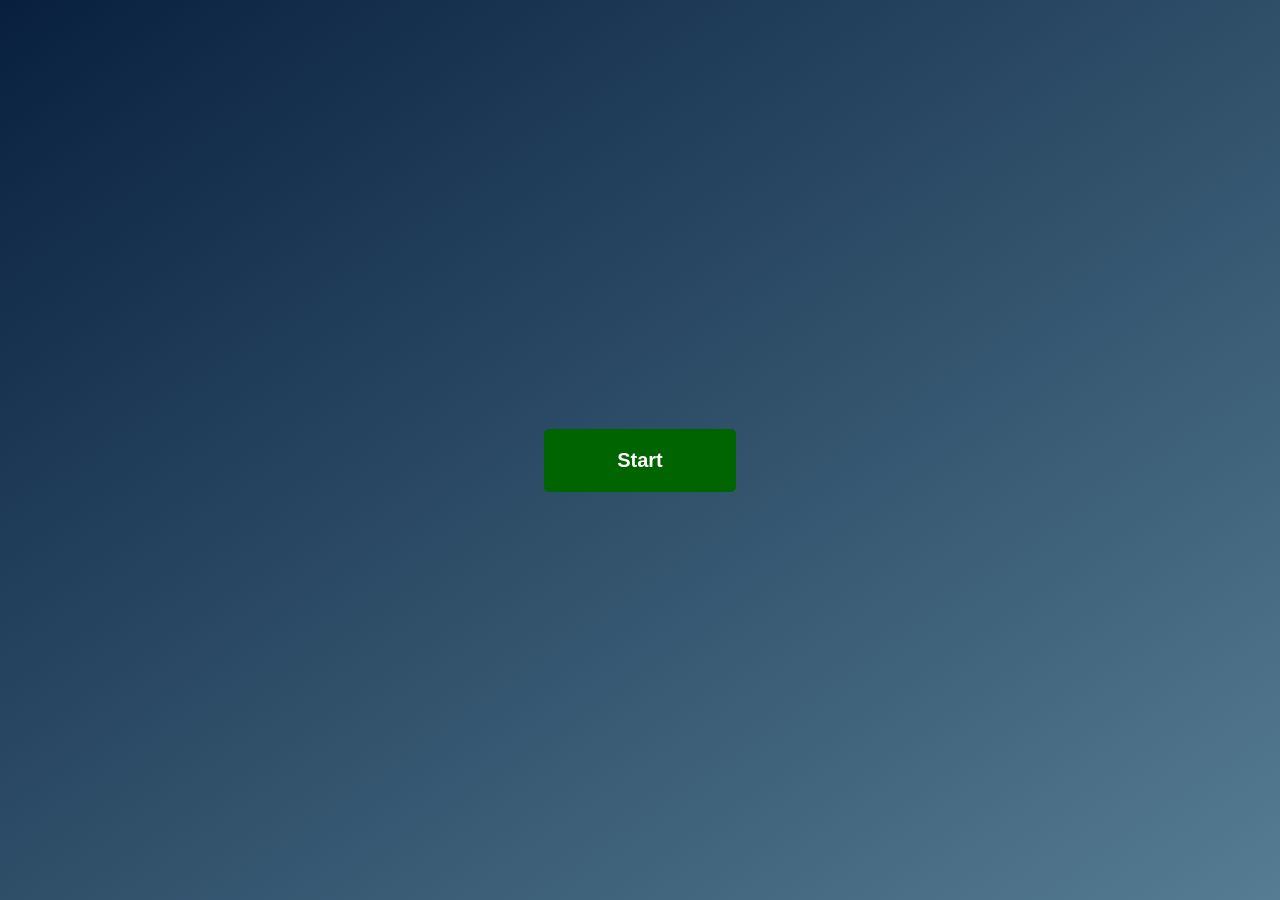
<file: Quiz/index.html>
<!DOCTYPE html>
<html lang="en">
<head>
    <meta charset="UTF-8">
    <meta http-equiv="X-UA-Compatible" content="IE=edge">
    <meta name="viewport" content="width=device-width, initial-scale=1.0">
    <link rel="stylesheet" href="style.css">
    <title>Quiz App using JavaScript</title>
</head>
<body>
    <div class="alert">Alert</div>
    <div class="btn startBtn">Start</div>
    <div class="container">
        <h1>Let's play a Quiz Game</h1>
        <div class="question"></div>
        <div class="choices"></div>
        <button class="btn nextBtn">Next</button>
        <div class="scoreCard"></div>
        <div class="timer"></div>
    </div>

    <script src="script.js"></script>
</body>
</html>
</file>
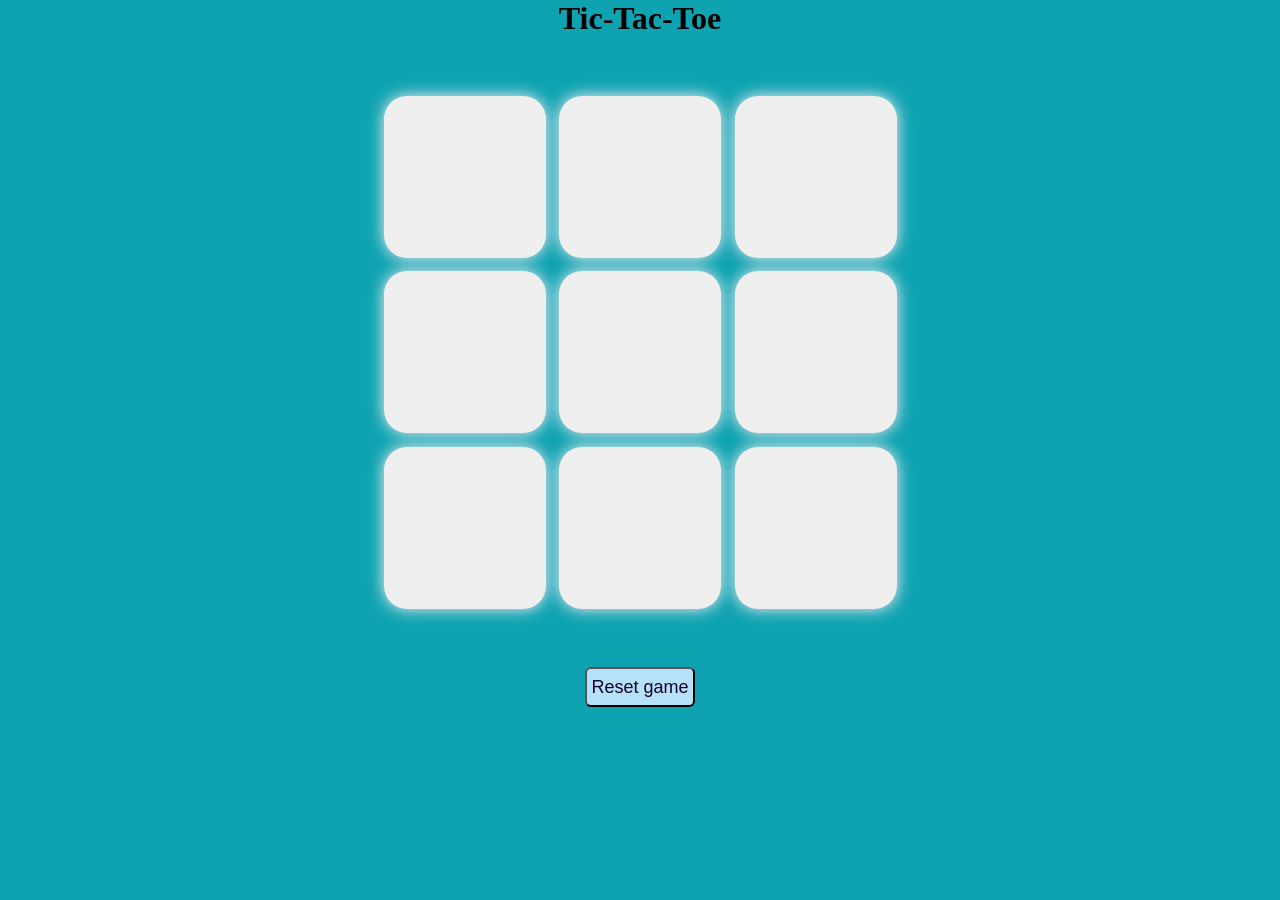
<file: inde.html>
<!DOCTYPE html>
<html lang="en">
<head>
    <meta charset="UTF-8">
    <meta name="viewport" content="width=device-width, initial-scale=1.0">
    <title>Document</title>
    <link rel="stylesheet" href="style.css">
</head>
<body>
    <div class="msg-conatiner hide">
        <p id="msg">Winner</p>
    </div>
    <main>
        <h1>Tic-Tac-Toe</h1>
        <div class="conatiner">
            <div class="game">
                <button class="box"></button>
                <button class="box"></button>
                <button class="box"></button>
                <button class="box"></button>
                <button class="box"></button>
                <button class="box"></button>
                <button class="box"></button>
                <button class="box"></button>
                <button class="box"></button>
            </div>
        </div>  
        <button id="reset">Reset game</button>
    </main>
</body>
<script src="script.js"></script>
</html>
</file>
<file: Quiz/style.css>
* {
    margin: 0;
    padding: 0;
    box-sizing: border-box;
    font-family: Verdana, Geneva, Tahoma, sans-serif;
}

body {
    width: 100%;
    height: 100vh;
    background: linear-gradient(to right bottom, #08203e, #557c93);
    color: #fff;
    display: grid;
    place-items: center;
}

.container {
    width: 80%;
    max-width: 850px;
    padding: 30px;
    text-align: center;
    display: none;
}

.container h1 {
    font-size: 36px;
    margin-bottom: 40px;
    text-decoration: underline;
    text-underline-offset: 8px;
}

.container .question {
    font-size: 26px;
    margin-top: 20px;
}

.container .choices {
    margin-top: 20px;
}

.choice {
    font-size: 20px;
    background-color: #eee;
    color: #000;
    margin: 10px auto;
    padding: 10px;
    border-radius: 5px;
    text-align: left;
    width: 60%;
    cursor: pointer;
    opacity: 0;
    transform: translateY(50%);
    animation: fade-in 0.5s ease forwards;
}

.choice:hover{
    background-color: #ddd;
}

.choice.selected{
    background-color: #007bff;
    color: #fff;
}

.btn{
    width: 60%;
    font-size: 20px;
    font-weight: 600;
    padding: 12px 20px;
    margin: 20px auto 0 auto;
    background-color: #006400;
    color: #fff;
    border: none;
    border-radius: 5px;
    cursor: pointer;
}

.btn:hover{
    background-color: #08780c;
}

.scoreCard{
    font-size: 24px;
    margin-top: 20px;
}

.alert{
    background-color: #5d9b63;
    border-radius: 5px;
    width: 100%;
    padding: 12px;
    position: absolute;
    top: 0;
    display: none;
}

.startBtn{
    width: 15%;
    padding-block: 20px;
    text-align: center;
}

.timer{
    position: absolute;
    top: 20px;
    right: 20px;
    width: 72px;
    height: 72px;
    border-radius: 50%;
    background-color: #08203e;
    border: 2px solid #f00;
    font-size: 24px;
    font-weight: 600;
    padding: 12px;
    display: flex;
    justify-content: center;
    align-items: center;
    animation: pulse 1s ease-in-out infinite;
}

/* Adding Animation to Timer */
@keyframes pulse{
    0%{
        transform: scale(1);
    }
    50%{
        transform: scale(1.2);
    }
    100%{
        transform: scale(1);
    }
}

/* Adding Animation to choices */
@keyframes fade-in{
    0%{
        opacity: 0;
        transform: translateY(50%);
    }
    100%{
        opacity: 1;
        transform: translateY(0);
    }
}

@media screen and (max-width:900px){
    .container {
        width: 100%;
        margin-top: 50px;
    }
    .container h1{
        font-size: 24px;
    }
    .container .question{
        font-size: 22px;
    }

    .timer{
        width: 50px;
        height: 50px;
        font-size: 20px;
    }

    .startBtn{
        width: 50%;
    }
}
</file>
<file: style.css>
*{
    margin: 0;
    padding: 0;
}

body{
    background-color:#0fa3b1;
    text-align: center;
}
.conatiner{
    height: 70vh;
    display: flex;
    justify-content: center;
    align-items: center;
    
    
}
.game{
    height: 60vmin;
    width: 60vmin;
    display: flex;
    flex-wrap: wrap;
    align-content: center;
    align-items: center;
    justify-content: center;
    gap: 1.5vmin;
}

.box{
    height: 18vmin;
    width: 18vmin;
    border-radius: 23px;
    border: none;
    box-shadow: 0 0 1rem #fff1fa;   
    font-size: 8vmin;
    color: #eddea4;

}
#reset{
    height: 40px;
    width: 110px;
    border-radius: 6px;
    font-size: 18px;
    background-color: #b5e2fa;
    color: #10002b;
}
#msg{
    color: darkgreen;
    font-size: 8vmin;
}
.hide{
    display: none;
}
</file>
